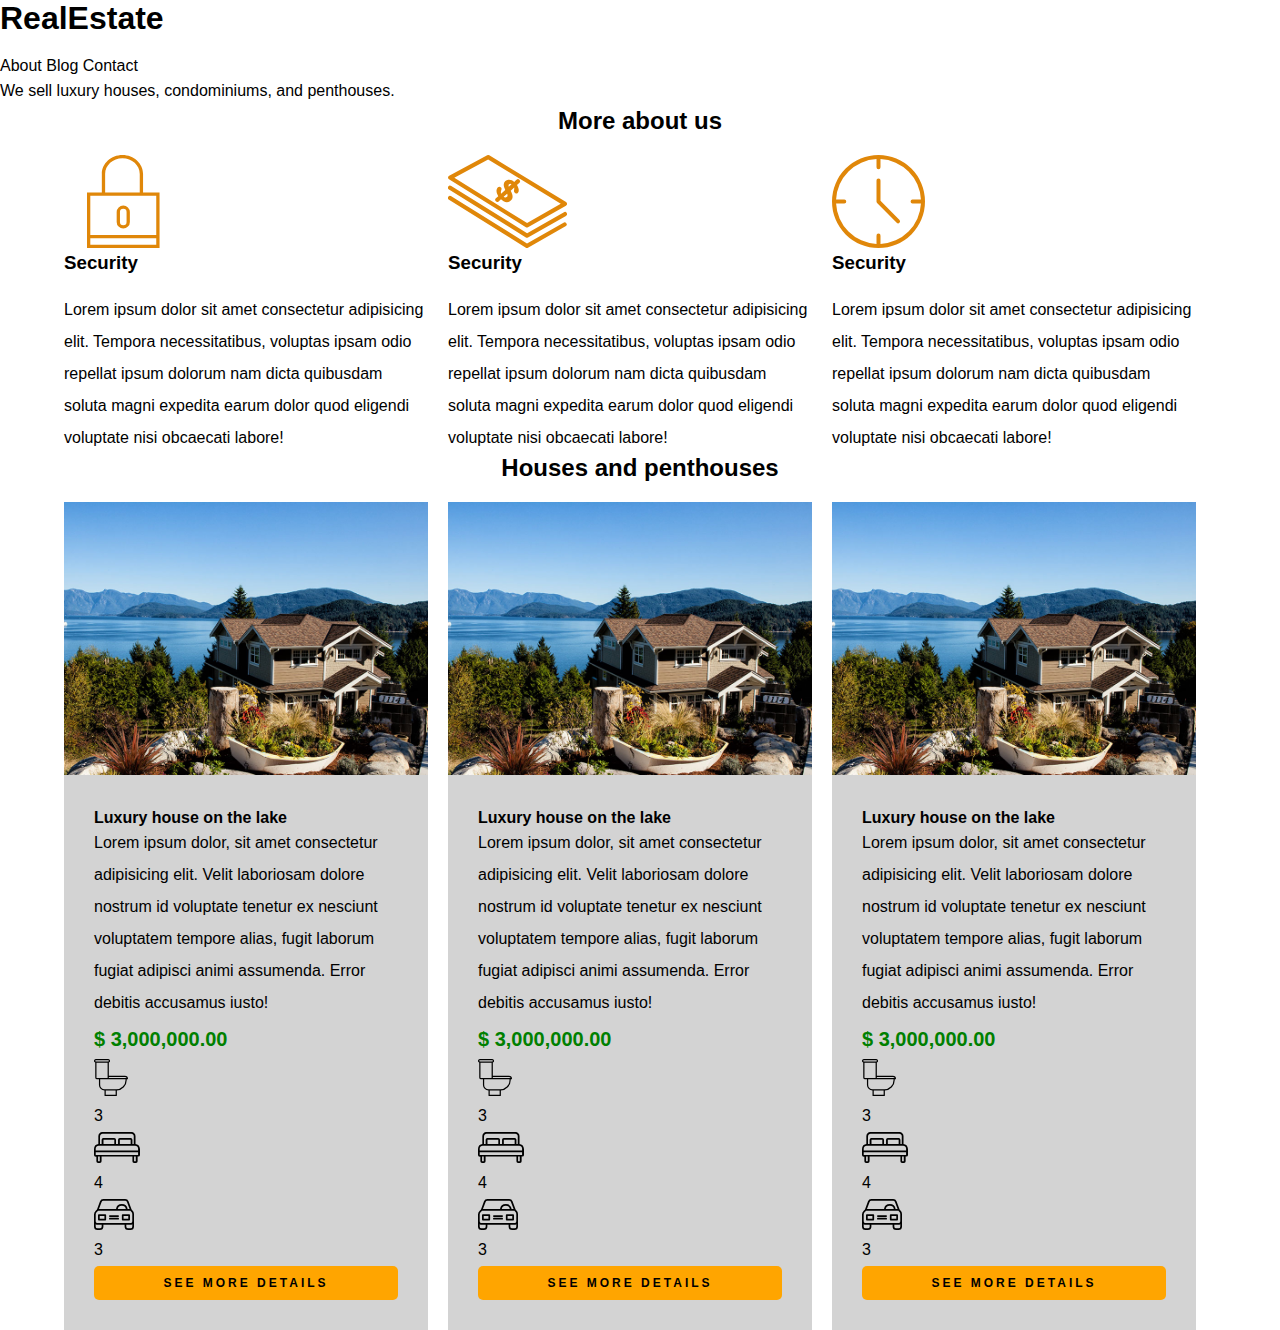
<file: index.html>
<!DOCTYPE html>
<html lang="en">
<head>
    <meta charset="UTF-8">
    <meta name="viewport" content="width=device-width, initial-scale=1.0">
    <link rel="stylesheet" href="base.css">
    <title>Real Estate</title>
</head>
<body>
    <header>
        <h1>RealEstate</h1>
        <nav>
            <a href="about.html">About</a>
            <a href="blog.html">Blog</a>
            <a href="contact.html">Contact</a>
        </nav>
        <p>We sell luxury houses, condominiums, and penthouses.</p>
    </header>
    <main class="container">
        <section>
            <h2>More about us</h2>
            <div class="more-about-container">
                <div class="more-about-item">
                    <img src="./img/icon1.svg" alt="security">
                    <h3>Security</h3>
                    <p>Lorem ipsum dolor sit amet consectetur adipisicing elit. Tempora necessitatibus, voluptas ipsam odio repellat ipsum dolorum nam dicta quibusdam soluta magni expedita earum dolor quod eligendi voluptate nisi obcaecati labore!</p>
                </div>
                <div class="more-about-item">
                    <img src="./img/icon2.svg" alt="security">
                    <h3>Security</h3>
                    <p>Lorem ipsum dolor sit amet consectetur adipisicing elit. Tempora necessitatibus, voluptas ipsam odio repellat ipsum dolorum nam dicta quibusdam soluta magni expedita earum dolor quod eligendi voluptate nisi obcaecati labore!</p>
                </div>
                <div class="more-about-item">
                    <img src="./img/icon3.svg" alt="security">
                    <h3>Security</h3>
                    <p>Lorem ipsum dolor sit amet consectetur adipisicing elit. Tempora necessitatibus, voluptas ipsam odio repellat ipsum dolorum nam dicta quibusdam soluta magni expedita earum dolor quod eligendi voluptate nisi obcaecati labore!</p>
                </div>
            </div>
        </section>
        
        <section>
            <h2>Houses and penthouses</h2>
            <div class="houses-container">
                <div class="houses-item">
                    <div class="houses-item-img">
                        <img src="./img/announcement1.jpg" alt="house of the lake">
                    </div>
                    <div class="houses-item-text">
                        <h4>Luxury house on the lake</h4>
                        <p>Lorem ipsum dolor, sit amet consectetur adipisicing elit. Velit laboriosam dolore nostrum id voluptate tenetur ex nesciunt voluptatem tempore alias, fugit laborum fugiat adipisci animi assumenda. Error debitis accusamus iusto!</p>
                        <p class="price">$ 3,000,000.00</p>
                        <ul>
                            <li >
                                <img src="./img/icon_wc.svg" alt="wc">
                                <p>3</p>
                            </li>
                            <li>
                                <img src="./img/icon_room.svg" alt="rooms">
                                <p>4</p>
                            </li>
                            <li>
                                <img src="./img/icon_parking.svg" alt="parking">
                                <p>3</p>
                            </li>
                        </ul>
                        <a class="btn" href="#">See more details</a>
                    </div>
                </div>
                <div class="houses-item">
                    <div class="houses-item-img">
                        <img src="./img/announcement1.jpg" alt="house of the lake">
                    </div>
                    <div class="houses-item-text">
                        <h4>Luxury house on the lake</h4>
                        <p>Lorem ipsum dolor, sit amet consectetur adipisicing elit. Velit laboriosam dolore nostrum id voluptate tenetur ex nesciunt voluptatem tempore alias, fugit laborum fugiat adipisci animi assumenda. Error debitis accusamus iusto!</p>
                        <p class="price">$ 3,000,000.00</p>
                        <ul>
                            <li >
                                <img src="./img/icon_wc.svg" alt="wc">
                                <p>3</p>
                            </li>
                            <li>
                                <img src="./img/icon_room.svg" alt="rooms">
                                <p>4</p>
                            </li>
                            <li>
                                <img src="./img/icon_parking.svg" alt="parking">
                                <p>3</p>
                            </li>
                        </ul>
                        <a class="btn" href="#">See more details</a>
                    </div>
                </div>
                <div class="houses-item">
                    <div class="houses-item-img">
                        <img src="./img/announcement1.jpg" alt="house of the lake">
                    </div>
                    <div class="houses-item-text">
                        <h4>Luxury house on the lake</h4>
                        <p>Lorem ipsum dolor, sit amet consectetur adipisicing elit. Velit laboriosam dolore nostrum id voluptate tenetur ex nesciunt voluptatem tempore alias, fugit laborum fugiat adipisci animi assumenda. Error debitis accusamus iusto!</p>
                        <p class="price">$ 3,000,000.00</p>
                        <ul>
                            <li >
                                <img src="./img/icon_wc.svg" alt="wc">
                                <p>3</p>
                            </li>
                            <li>
                                <img src="./img/icon_room.svg" alt="rooms">
                                <p>4</p>
                            </li>
                            <li>
                                <img src="./img/icon_parking.svg" alt="parking">
                                <p>3</p>
                            </li>
                        </ul>
                        <a class="btn" href="#">See more details</a>
                    </div>
                </div>
            </div>
        </section>
    </main>
</body>
</html>
</file>
<file: base.css>
/*global*/ 
*{
    margin:0;
    padding:0;
}
body{
    font-family: arial;
}
h1,h3{
    margin-bottom: 20px;
}
h2{
    margin-bottom: 20px;
    text-align: center;
}
p{
    line-height: 2;
}
a{
    color:black;
    text-decoration: none;
}
img{
    max-width: 100%;
}
/*utilities*/
.container{
    width:90%;
    margin:0 auto;
}
.btn{
    display: block;
    background-color: orange;
    padding:10px;
    text-align: center;
    border-radius: 5px;
    text-transform: uppercase;
    font-size: 12px;
    letter-spacing: 3px;
    font-weight: 700;
}
.btn:hover{
    background-color: rgb(98, 65, 3);
    color: white;
}
/*header*/

/*you will have more classes
because of the assignment*/

.menu-bar{
    display: flex;
    flex-direction: row;
    justify-content: space-between;
}
.menu-bar a{
    margin-right: 20px;
}
.header-contact{
    background-color: orange;
    height: 300px;
}

/*about us*/
.more-about-container{
    display: flex;
    flex-direction: row;
}
.more-about-item{
    margin-right: 20px;
}

/*houses*/
/* :hover is for moouse over anumation*/
.houses-container{
    display: flex;
}
.houses-item{
    margin-right: 20px;
    background-color: lightgray;
}
.houses-item-img{
}
.houses-item-text{
    padding: 30px;
}
ul li{
    list-style: none;
}
.houses-item-text .price{
    color:green;
    font-weight: 700;
    font-size: 20px;
}

/*contact*/
.contact-sub{
    font-weight: bold;
    text-align: center;
}
.contact-details{
    font-size: 14px;
    margin-bottom: 30px;
}
.form-container{
    border-radius: 20px;
    padding:20px;
    background-color: lightgray;
}
fieldset{
    padding: 20px;
    border: 1px solid gray;
    border-radius: 20px;
    margin-bottom: 20px;
}
legend{
    font-size: 14px;
    letter-spacing: 2px;
}
.form-control{
    display: flex;
    margin-bottom: 20px;
}
.form-control input,
.form-control textarea{
    width: 85%;
    padding: 5px;
    border: none;
}
.form-control label{
    width: 15%;
}


/*footer*/
.footer-contact{
    display: flex;
    justify-content: space-around;
    align-items: center;
    background-color: lightgray;
    height: 200px;
    margin-top: 50px;
}
.text-b{
    font-weight: bold;
}
.text-privacy{
    font-weight: bold;
    text-decoration: underline;
    border-left:3px solid black;
    margin-left: 10px;
    padding-left: 10px;
}
.copy-text{
    display: flex;
}
.icons{
    display: flex;
}
.icon-container{
    display: flex;
    justify-content: center;
    align-items: center;
    border:1px solid black;
    margin-right: 30px;
    padding: 10px;
    border-radius: 50%;
    width:16px;
}
</file>
